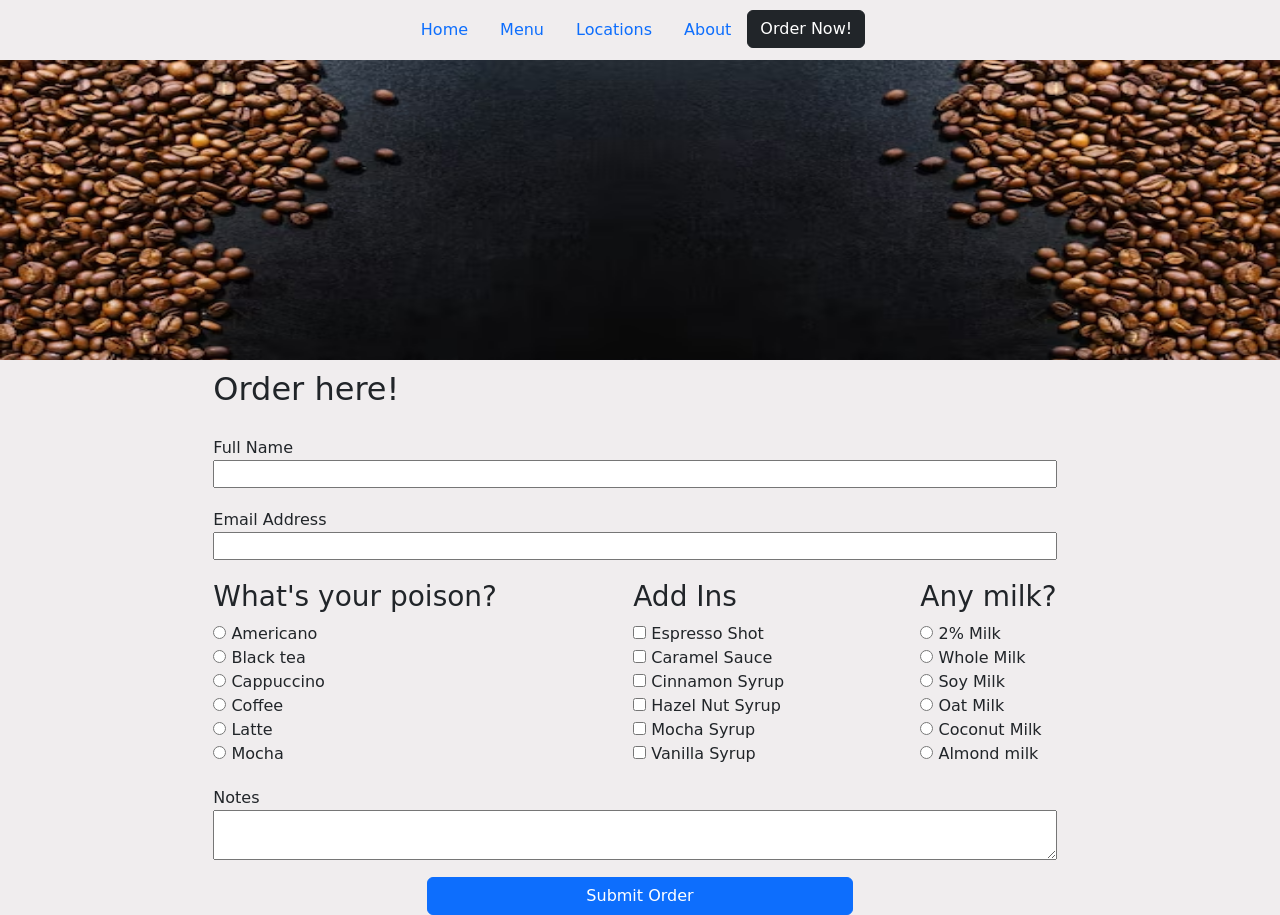
<file: cafe-site/index.html>
<!DOCTYPE html>
<html lang="en">
  <head>
    <meta charset="utf-8">
    <meta name="viewport" content="width=device-width, initial-scale=1">
    <title>Cafe Site</title>
    <link href="https://cdn.jsdelivr.net/npm/bootstrap@5.3.2/dist/css/bootstrap.min.css" rel="stylesheet" integrity="sha384-T3c6CoIi6uLrA9TneNEoa7RxnatzjcDSCmG1MXxSR1GAsXEV/Dwwykc2MPK8M2HN" crossorigin="anonymous">
    <link rel="stylesheet" href="styles.css">
</head>
  <body>
    <!-- nav bar -->
    <ul class="nav justify-content-center padding">
        <li class="nav-item">
          <a class="nav-link active" aria-current="page" href="#">Home</a>
        </li>
        <li class="nav-item">
          <a class="nav-link" href="#">Menu</a>
        </li>
        <li class="nav-item">
          <a class="nav-link" href="#">Locations</a>
        </li>
        <li class="nav-item">
          <a class="nav-link" href="#">About</a>
        </li>
        <li class="nav-item">
            <button type="button" class="btn btn-dark">Order Now!</button>
        </li>
    </ul>
    <!-- div for bottom half of webpage -->
    <div>
    <img class="banner" src="assets/coffe-banner.avif" alt="banner image of coffee beans">
    <!-- div for bottom half of page-->
    <div class="grid-container"> 
        <div class=bottom-half>
            <h2 class="padding">Order here!</h2>
            <!-- div for customer info -->
            <div>
                <div class="padding">
                    <form>
                        <label for="full-name">Full Name</label>
                        <br>
                        <input  class="full-width" type="text" name="name" id="full-name" autocomplete="cc-name">
                    </form>
                </div>
                <div class="padding">
                    <form>
                        <label for="email-address">Email Address</label>
                        <br>
                        <input class="full-width" type="text" name="email" id="email-address" autocomplete="email">
                    </form>
                </div>
            </div>
            <!-- div to make 3 columns using flex container -->
            <div class="three-columns padding">
                <div class="drink-container">
                    <h3>What's your poison?</h3>
                    <form>
                        <div class="column">
                            <div>
                            <input type="radio" name="drinks" id="americano" value="americano">
                            <label for="americano">Americano</label>
                            </div>
                            <div>
                            <input type="radio" name="drinks" id="black-tea" value="black tea">
                            <label for="black-tea">Black tea</label>
                            </div>
                            <div>
                            <input type="radio" name="drinks" id="cappuccino" value="cappuccino">
                            <label for="cappuccino">Cappuccino</label>
                            </div>
                            <div>
                            <input type="radio" name="drinks" id="coffee" value="coffee">
                            <label for="coffee">Coffee</label>
                            </div>
                            <div>
                            <input type="radio" name="drinks" id="latte" value="latte">
                            <label for="latte">Latte</label>
                            </div>
                            <div>
                            <input type="radio" name="drinks" id="mocha" value="mocha">
                            <label for="mocha">Mocha</label>
                        </div>
                    </div>
                    </form>
                </div>
                <div class="additives-container">
                    <h3>Add Ins</h3>
                    <form>
                        <div class="column">
                            <div>
                                <input type="checkbox" name="additives" id="espresso" value="espresso shot">
                                <label for="espresso">Espresso Shot</label>
                            </div>
                            <div>
                                <input type="checkbox" name="additives" id="caramel" value="caramel sauce">
                                <label for="caramel">Caramel Sauce</label>
                            </div>
                            <div>
                                <input type="checkbox" name="additives" id="cinnamon" value="cinnamon syrup">
                                <label for="cinnamon">Cinnamon Syrup</label>
                            </div>
                            <div>
                                <input type="checkbox" name="additives" id="hazel-nut" value="hazel nut syrup">
                                <label for="hazel-nut">Hazel Nut Syrup</label>
                            </div>
                            <div>
                                <input type="checkbox" name="additives" id="mocha-syrup" value="mocha syrup">
                                <label for="mocha-syrup">Mocha Syrup</label>
                            </div>
                            <div>
                                <input type="checkbox" name="additives" id="vanilla" value="vanilla syrup">
                                <label for="vanilla">Vanilla Syrup</label>
                            </div>
                        </div>
                    </form>
                </div>
                <div class="milk-container">
                    <h3>Any milk?</h3>
                            <div>
                                <form>
                                    <div class="column">
                                        <div>
                                            <input type="radio" name="milk" id="2%-milk" value="2% milk">
                                            <label for="2%-milk">2% Milk</label>
                                        </div>
                                        <div>
                                            <input type="radio" name="milk" id="whole-milk" value="whole milk">
                                            <label for="whole-milk">Whole Milk</label>
                                        </div>
                                        <div>
                                            <input type="radio" name="milk" id="soy-milk" value="soy milk">
                                            <label for="soy-milk">Soy Milk</label>
                                        </div>
                                        <div>
                                            <input type="radio" name="milk" id="oat-milk" value="oat milk">
                                            <label for="oat-milk">Oat Milk</label>
                                        </div>
                                        <div>
                                            <input type="radio" name="milk" id="coco-milk" value="coconut milk">
                                            <label for="coco-milk">Coconut Milk</label>
                                        </div>
                                        <div>
                                            <input type="radio" name="milk" id="almond-milk" value="almond milk">
                                            <label for="almond-milk">Almond milk</label>
                                        </div>
                                    </div>
                                </form>
                            </div>
                </div>
            </div>
            <!-- div for notes section -->
            <div class="padding">
                <label for="requests">Notes</label>
                <br>
                <!-- textarea needs closing tag -->
                <textarea class="full-width" name="notes" id="requests"></textarea>   
            </div>
            <!-- div for submit button -->
            <div class="d-grid gap-2 col-6 mx-auto">
                <button onclick="orderSummary()" class="btn btn-primary" type="button">Submit Order</button>
            </div>
        </div>
        
    </div>
    
    <script src="https://cdn.jsdelivr.net/npm/bootstrap@5.3.2/dist/js/bootstrap.bundle.min.js" integrity="sha384-C6RzsynM9kWDrMNeT87bh95OGNyZPhcTNXj1NW7RuBCsyN/o0jlpcV8Qyq46cDfL" crossorigin="anonymous"></script>
    <script src="scripts.js"></script>
</body>
</html>
</file>
<file: cafe-site/styles.css>
* {
    margin: 0;
    padding: 0;
    box-sizing: border-box;
}
body {
   background-color: #F0EDEE; 
}
.banner {
    width: 100vw;
    height:300px
}
.grid-container {
    display: grid;
    grid-template-columns: 1fr 4fr 1fr;
    grid-template-rows: 1fr;
    grid-template-areas: 
        ". bottom-half .";
}
.bottom-half {
    grid-area: bottom-half;    
}
.full-width {
    width: 100%;
}
.three-columns {
    display: flex;
    justify-content: space-between;

}
.column {
    /* display: flex; */
    flex-direction: column;
}
.nav-link:hover {
    color: #07393C;
}
.btn:hover {
    background: #90DDF0;
}
.padding {
    padding: 10px 10px 10px 0;
}

/* Media query to make page responsive :) */
@media (max-width: 800px) {
    .grid-container {
        grid-template-columns: 1fr ;
        grid-template-rows: 1fr ;
        grid-template-areas:
            "bottom-half";
    }
    .three-columns {
        flex-direction: column;
    }
}
</file>
